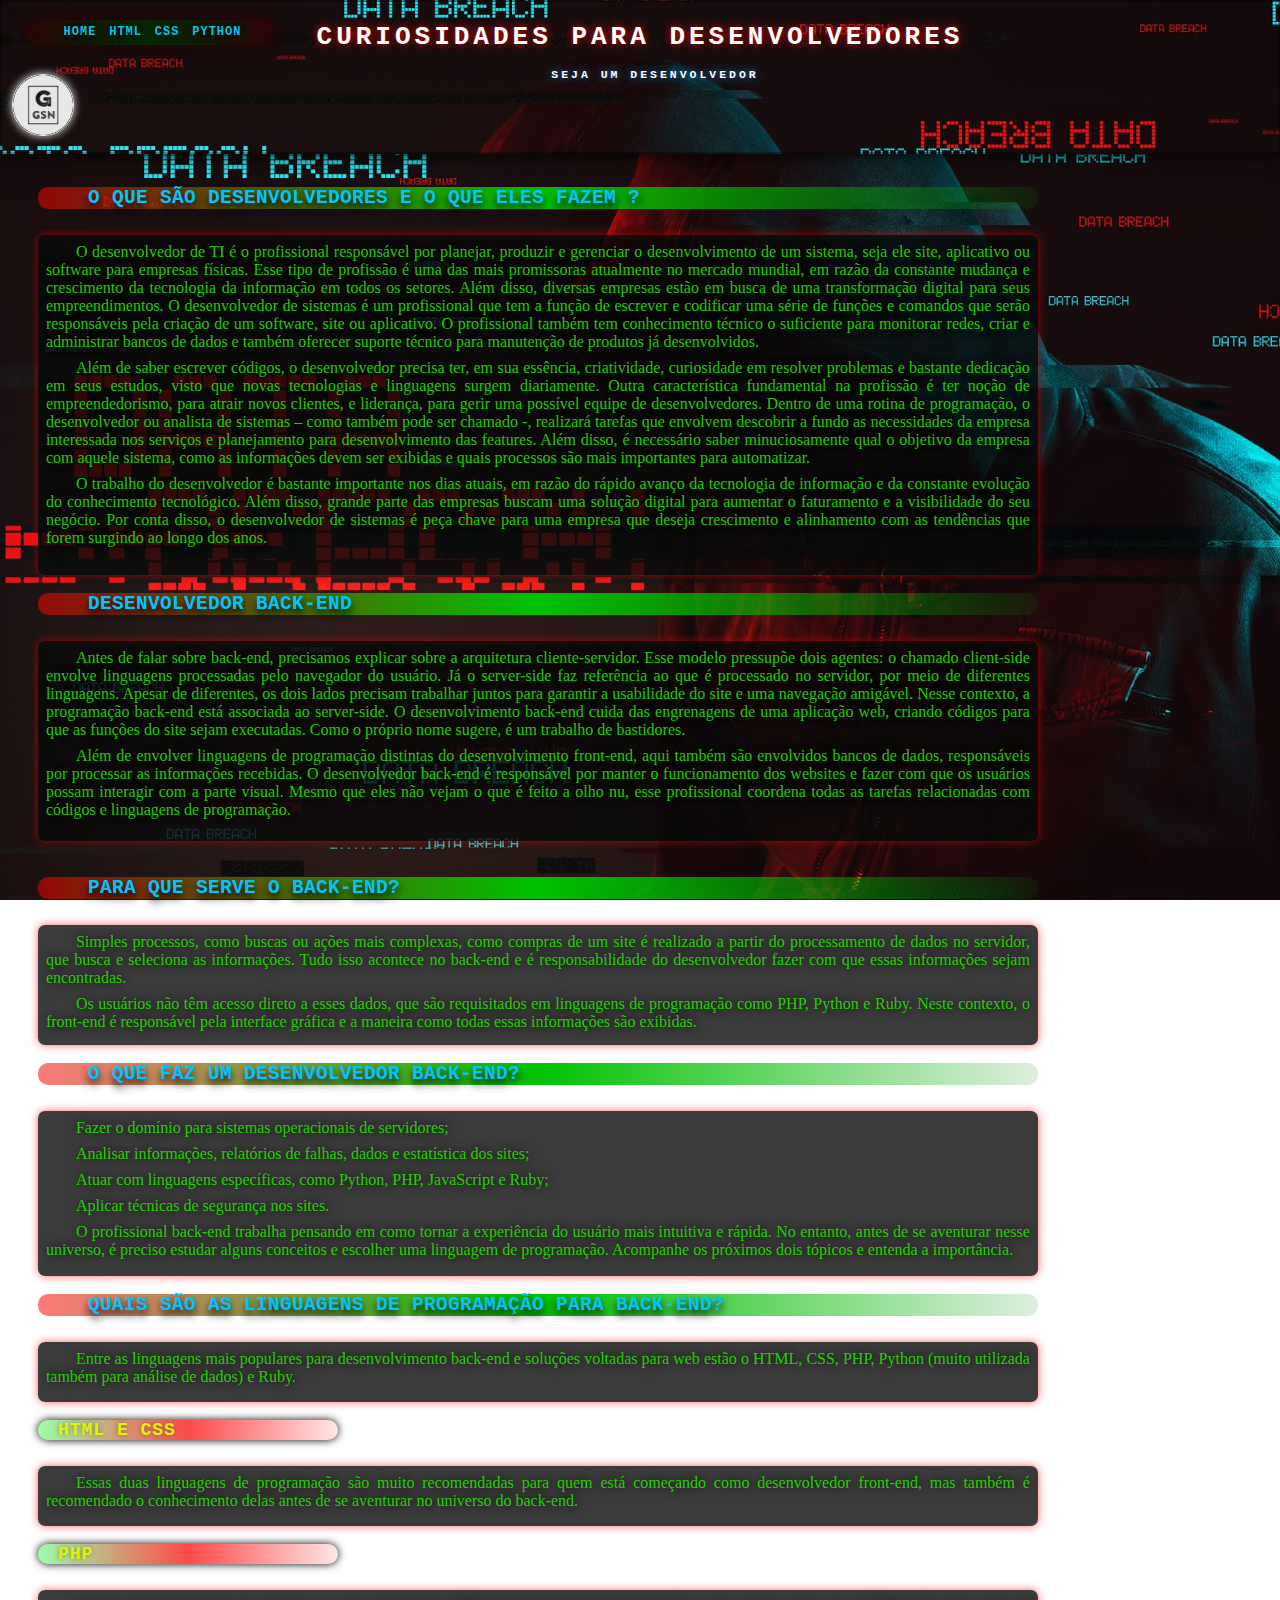
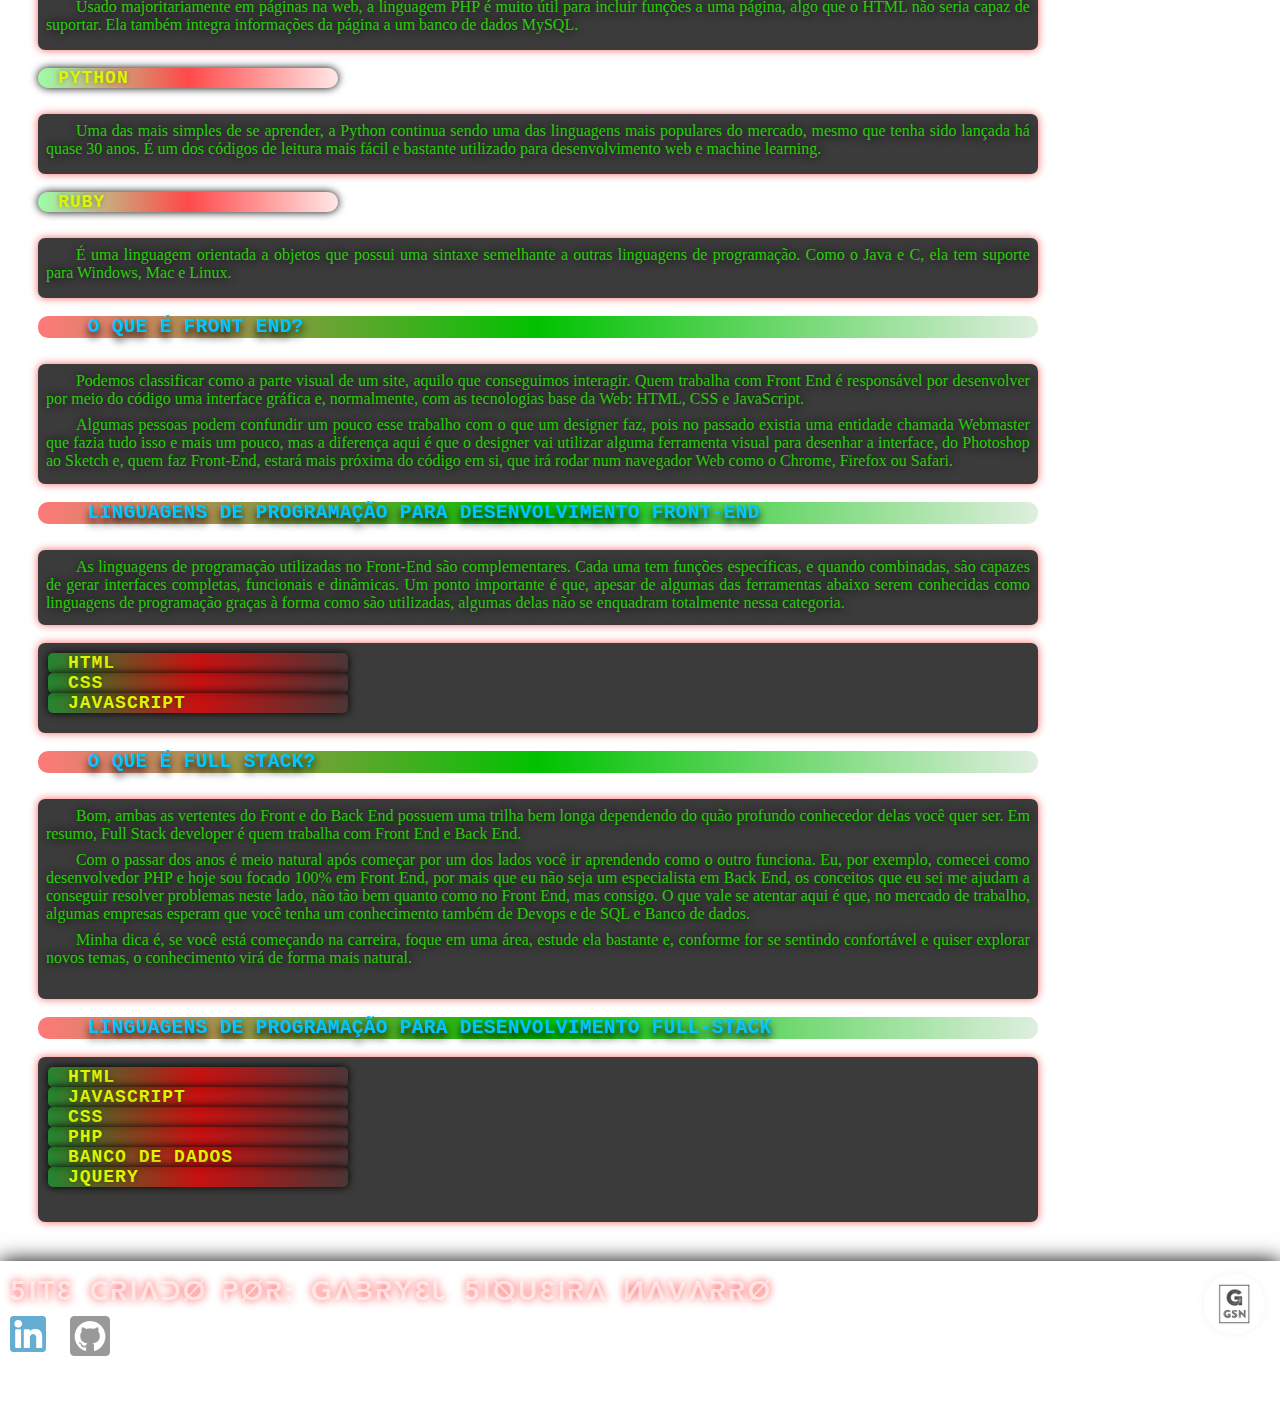
<file: index.html>
<!DOCTYPE html>
<html lang="pt-br">
<head>
    <meta charset="UTF-8">
    <meta http-equiv="X-UA-Compatible" content="IE=edge">
    <meta name="viewport" content="width=device-width, initial-scale=1.0">
    <title>Desenvolvedores - Curiosidades</title>
    <link rel="stylesheet" href="style.css">
    <link rel="shortcut icon" href="img/faviconp.png" type="image/x-icon">
</head>
<body>
    <header>
        
        
        <h1>CURIOSIDADES PARA DESENVOLVEDORES</h1>
        <br>
        <p>Seja um Desenvolvedor</p>
        <img src="img/faviconb.png" alt="" class="logo">
        <br>
       
        
    </header>
    <nav>
        <p><a href="index.html" class="home">Home</a>
            <a href="html.html" class="html">HTML</a>
            <a href="css.html" class="css">CSS</a>
            <a href="python.html" class="python">Python</a>
            
        </p>

    </nav>
    <main>
        <article>
            <h2>O que são desenvolvedores e o que eles fazem ?</h2>
            <br>
            <div class="texto_a">
                <p>
                    O desenvolvedor de TI é o profissional responsável por planejar, produzir e gerenciar o desenvolvimento de um sistema, seja ele site, aplicativo ou software para empresas físicas. Esse tipo de profissão é uma das mais promissoras atualmente no mercado mundial, em razão da constante mudança e crescimento da tecnologia da informação em todos os setores. Além disso, diversas empresas estão em busca de uma transformação digital para seus empreendimentos.
                    O desenvolvedor de sistemas é um profissional que tem a função de escrever e codificar uma série de funções e comandos que serão responsáveis pela criação de um software, site ou aplicativo. O profissional também tem conhecimento técnico o suficiente para monitorar redes, criar e administrar bancos de dados e também oferecer suporte técnico para manutenção de produtos já desenvolvidos.
                </p>
                    <p>
                        Além de saber escrever códigos, o desenvolvedor precisa ter, em sua essência, criatividade, curiosidade em resolver problemas e bastante dedicação em seus estudos, visto que novas tecnologias e linguagens surgem diariamente. Outra característica fundamental na profissão é ter noção de empreendedorismo, para atrair novos clientes, e liderança, para gerir uma possível equipe de desenvolvedores.
                        Dentro de uma rotina de programação, o desenvolvedor ou analista de sistemas – como também pode ser chamado -, realizará tarefas que envolvem descobrir a fundo as necessidades da empresa interessada nos serviços e planejamento para desenvolvimento das features. Além disso, é necessário saber minuciosamente qual o objetivo da empresa com aquele sistema, como as informações devem ser exibidas e quais processos são mais importantes para automatizar.
                    </p>
                
                
                    <p>
                        O trabalho do desenvolvedor é bastante importante nos dias atuais, em razão do rápido avanço da tecnologia de informação e da constante evolução do conhecimento tecnológico. Além disso, grande parte das empresas buscam uma solução digital para aumentar o faturamento e a visibilidade do seu negócio.
                        
                        Por conta disso, o desenvolvedor de sistemas é peça chave para uma empresa que deseja crescimento e alinhamento com as tendências que forem surgindo ao longo dos anos.
                    </p>
            </div>
    <br>
    <h2>
        Desenvolvedor Back-end
    </h2>
    <br>
    

    
            <div class="texto_b">
                <p>
                    Antes de falar sobre back-end, precisamos explicar sobre a arquitetura cliente-servidor. Esse modelo pressupõe dois agentes: o chamado client-side envolve linguagens processadas pelo navegador do usuário. Já o server-side faz referência ao que é processado no servidor, por meio de diferentes linguagens.
                    Apesar de diferentes, os dois lados precisam trabalhar juntos para garantir a usabilidade do site e uma navegação amigável. Nesse contexto, a programação back-end está associada ao server-side.
                
                
                            O desenvolvimento back-end cuida das engrenagens de uma aplicação web, criando códigos para que as funções do site sejam executadas. Como o próprio nome sugere, é um trabalho de bastidores.
                </p>
                        
                        <p>
                Além de envolver linguagens de programação distintas do desenvolvimento front-end, aqui também são envolvidos bancos de dados, responsáveis por processar as informações recebidas.
                O desenvolvedor back-end é responsável por manter o funcionamento dos websites e fazer com que os usuários possam interagir com a parte visual. Mesmo que eles não vejam o que é feito a olho nu, esse profissional coordena todas as tarefas relacionadas com códigos e linguagens de programação.
                        </p>
            </div>
        <br>
        <br>
         <h2>Para que serve o back-end?</h2>
        <br>

        <div class="texto_c">
            <p>Simples processos, como buscas ou ações mais complexas, como compras de um site é realizado a partir do processamento de dados no servidor, que busca e seleciona as informações. Tudo isso acontece no back-end e é responsabilidade do desenvolvedor fazer com que essas informações sejam encontradas.</p>
                <p>Os usuários não têm acesso direto a esses dados, que são requisitados em linguagens de programação como PHP, Python e Ruby. Neste contexto, o front-end é responsável pela interface gráfica e a maneira como todas essas informações são exibidas.</p>
        </div>
            <br>

            <h2>O que faz um desenvolvedor back-end?</h2>
            <br>

            
                <div class="texto_d">
                    <p>Fazer o domínio para sistemas operacionais de servidores;</p>
                     <p>Analisar informações, relatórios de falhas, dados e estatística dos sites;</p>
                    <p>
                        Atuar com linguagens específicas, como Python, PHP, JavaScript e Ruby;
                    </p>
                    <p>Aplicar técnicas de segurança nos sites.</p>
                    
                
            
            

            <p>O profissional back-end trabalha pensando em como tornar a experiência do usuário mais intuitiva e rápida. No entanto, antes de se aventurar nesse universo, é preciso estudar alguns conceitos e escolher uma linguagem de programação. Acompanhe os próximos dois tópicos e entenda a importância.</p></div>
            <br>

            <h2>Quais são as linguagens de programação para back-end?</h2>
            <br>

            <div class="texto_e">
                <p>Entre as linguagens mais populares para desenvolvimento back-end e soluções voltadas para web estão o HTML, CSS, PHP, Python (muito utilizada também para análise de dados) e Ruby.</p>
            </div>
            <br>
            

            <h3>HTML e CSS</h3>
            <br>
            
            <div class="texto_e">
                <p>Essas duas linguagens de programação são muito recomendadas para quem está começando como desenvolvedor front-end, mas também é recomendado o conhecimento delas antes de se aventurar no universo do back-end.</p>
            </div>
            <br>

            <h3>PHP</h3>
            <br>

            <div class="texto_e">
                <p>Usado majoritariamente em páginas na web, a linguagem PHP é muito útil para incluir funções a uma página, algo que o HTML não seria capaz de suportar. Ela também integra informações da página a um banco de dados MySQL.</p>
            </div>
            <br>

            <h3>Python</h3>
            <br>
            
            <div class="texto_e">
                <p>Uma das mais simples de se aprender, a Python continua sendo uma das linguagens mais populares do mercado, mesmo que tenha sido lançada há quase 30 anos. É um dos códigos de leitura mais fácil e bastante utilizado para desenvolvimento web e machine learning.</p>
            </div>
            <br>

            <h3>Ruby</h3>
            <br>

            <div class="texto_e">
                <p>É uma linguagem orientada a objetos que possui uma sintaxe semelhante a outras linguagens de programação. Como o Java e C, ela tem suporte para Windows, Mac e Linux.</p>
            </div>
            <br>

            <div>
                <h2>O que é Front End?</h2>
                <br>

                <div class="texto_c">
                    <p>Podemos classificar como a parte visual de um site, aquilo que conseguimos interagir. Quem trabalha com Front End é responsável por desenvolver por meio do código uma interface gráfica e, normalmente, com as tecnologias base da Web: HTML, CSS e JavaScript.</p>
                        <p>Algumas pessoas podem confundir um pouco esse trabalho com o que um designer faz, pois no passado existia uma entidade chamada Webmaster que fazia tudo isso e mais um pouco, mas a diferença aqui é que o designer vai utilizar alguma ferramenta visual para desenhar a interface, do Photoshop ao Sketch e, quem faz Front-End, estará mais próxima do código em si, que irá rodar num navegador Web como o Chrome, Firefox ou Safari.</p>
                </div>
                    <br>

                    <h2>Linguagens de programação para desenvolvimento Front-End</h2>
                    <br>

                    <div class="texto_g">
                        <p>As linguagens de programação utilizadas no Front-End são complementares. Cada uma tem funções específicas, e quando combinadas, são capazes de gerar interfaces completas, funcionais e dinâmicas.
                            Um ponto importante é que, apesar de algumas das ferramentas abaixo serem conhecidas como linguagens de programação graças à forma como são utilizadas, algumas delas não se enquadram totalmente nessa categoria. </p>
                    </div>
                        <br>

                        
                            <div class="texto_h">
                                <h3>HTML</h3>
                                <h3>CSS</h3>
                                <h3>JavaScript</h3>
                            </div>
                        
                    
                    <br>

                    <div>
                        <h2>O que é Full Stack?</h2>
                        <br>
                        <div class="texto_b">
                            <p>
                                Bom, ambas as vertentes do Front e do Back End possuem uma trilha bem longa dependendo do quão profundo conhecedor delas você quer ser.
                                    Em resumo, Full Stack developer é quem trabalha com Front End e Back End.
                            </p>
                            
                                <p>
                                    Com o passar dos anos é meio natural após começar por um dos lados você ir aprendendo como o outro funciona. Eu, por exemplo, comecei como desenvolvedor PHP e hoje sou focado 100% em Front End, por mais que eu não seja um especialista em Back End, os conceitos que eu sei me ajudam a conseguir resolver problemas neste lado, não tão bem quanto como no Front End, mas consigo.
                            
                                    O que vale se atentar aqui é que, no mercado de trabalho, algumas empresas esperam que você tenha um conhecimento também de Devops e de SQL e Banco de dados.
                                </p> 
                               <p>
                            
                                   Minha dica é, se você está começando na carreira, foque em uma área, estude ela bastante e, conforme for se sentindo confortável e quiser explorar novos temas, o conhecimento virá de forma mais natural.
                               </p>
                        </div>
                           <br>
                           <h2>Linguagens de programação para desenvolvimento Full-stack</h2>
                           <br>

                           <div class="texto_i">
                               
                                <h3>HTML</h3>
                                <h3>JavaScript</h3>
                                <h3>CSS</h3>
                                <h3>PHP</h3>
                                <h3>Banco de Dados</h3>
                                <h3>jQuery</h3>
                           </div>
                           
                    
                    <br>
                    


    

            
        </article>
    </main>
    <footer>
        <div class="fim">
            <p>Site Criado por: Gabryel Siqueira Navarro</p>
            <a class="link" href="https://www.linkedin.com/in/gabryel-siqueira-383757230/" target="_blank" ><img src="img/in.png" alt="" class="in"></a>
            <a class="link" href="https://github.com/GabryelNavarro" target="_blank" ><img src="img/GitHub-logo.png" alt="" class="git"></a>

            <img src="img/faviconb.png" alt=""  class="b">
            
        </div>
        
    </footer>
</body>
</html>
</file>
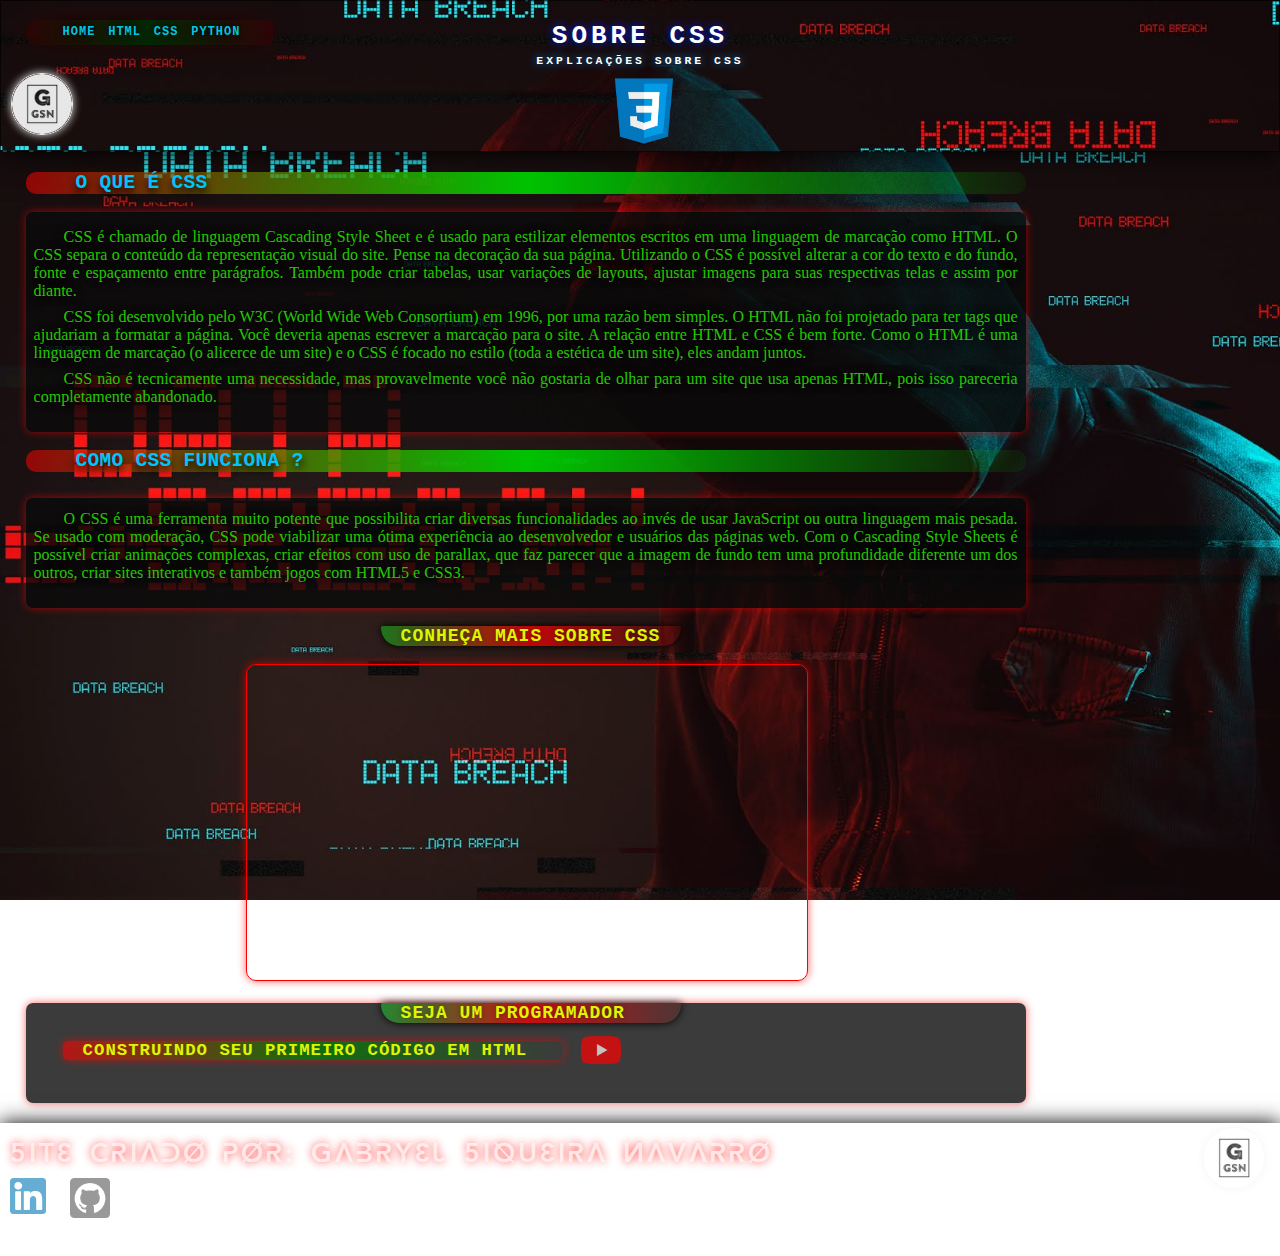
<file: css.html>
<!DOCTYPE html>
<html lang="pt-br">
<head>
    <meta charset="UTF-8">
    <meta http-equiv="X-UA-Compatible" content="IE=edge">
    <meta name="viewport" content="width=device-width, initial-scale=1.0">
    <title>Sobre CSS</title>
    <link rel="stylesheet" href="style_css.css">
    <link rel="shortcut icon" href="img/logo_css.png" type="image/x-icon">
</head>
<body>
    <header>
    <h1> Sobre CSS</h1>
    <p>Explicações sobre CSS</p>
    <img src="img/faviconb.png" alt="" class="img_icone">
    <br>
    <img src="img/logo_css.png" alt="" class="img_css">
    </header>
    <nav>
        <p><a href="index.html" class="home">Home</a>
            <a href="html.html" class="html">HTML</a>
            <a href="css.html" class="css">CSS</a>
            <a href="python.html" class="python">Python</a>
           
        </p>
    </nav>
    <article>
        <h2> O que é CSS </h2>
        <br>
        
        <div class="texto_a">
            <br>
            <p>
                CSS é chamado de linguagem Cascading Style Sheet e é usado para estilizar elementos escritos em uma linguagem de marcação como HTML. O CSS separa o conteúdo da representação visual do site. Pense  na decoração da sua página. Utilizando o CSS é possível alterar a cor do texto e do fundo, fonte e espaçamento entre parágrafos. Também pode criar tabelas, usar variações de layouts, ajustar imagens para suas respectivas telas e assim por diante.
                
            </p>
            <p>
                CSS foi desenvolvido pelo W3C (World Wide Web Consortium) em 1996, por uma razão bem simples. O HTML não foi projetado para ter tags que ajudariam a formatar a página. Você deveria apenas escrever a marcação para o site. A relação entre HTML e CSS é bem forte. Como o HTML é uma linguagem de marcação (o alicerce de um site) e o CSS é focado no estilo (toda a estética de um site), eles andam juntos.
                
            </p>
            <p>
                CSS não é tecnicamente uma necessidade, mas provavelmente você não gostaria de olhar para um site que usa apenas HTML, pois isso pareceria completamente abandonado.
            </p>
            <br>
        </div>
        <br>
                <h2>Como CSS Funciona ?</h2>
                <br>
                <div class="texto_b">
                    <p>
                        O CSS é uma ferramenta muito potente que possibilita criar diversas funcionalidades ao invés de usar JavaScript ou outra linguagem mais pesada. Se usado com moderação, CSS pode viabilizar uma ótima experiência ao desenvolvedor e usuários das páginas web. Com o Cascading Style Sheets é possível criar animações complexas, criar efeitos com uso de parallax, que faz parecer que a imagem de fundo tem uma profundidade diferente um dos outros, criar sites interativos e também jogos com HTML5 e CSS3.
                    </p>
                </div>
                <br>
                
                    <h3>Conheça mais sobre CSS</h3>
                    <br>
                    <p>
                        <iframe width="560" height="315" src="https://www.youtube.com/embed/CTjUpZqTJDg" title="YouTube video player" frameborder="0" class="mey" allow="accelerometer; autoplay; clipboard-write; encrypted-media; gyroscope; picture-in-picture" allowfullscreen></iframe>
                    </p>
            
               
            
        
        <br>
            
                <div class="texto_c">
                    <h3> Seja um Programador</h3>
                    <br>
                    <a target="_blank" href="https://www.youtube.com/watch?v=E6CdIawPTh0"><h4>Construindo seu primeiro código em html </h4><img src="img/youtube_img.png" alt="" class="youtube"></a>
                </div>
                
                
        </div>

    </article>
    <footer>
        <div class="fim">
            <p>Site Criado por: Gabryel Siqueira Navarro</p>
            <a href="https://www.linkedin.com/in/gabryel-siqueira-383757230/" target="_blank" ><img src="img/in.png" alt="" class="in"></a>
            <a href="https://github.com/GabryelNavarro" target="_blank" ><img src="img/GitHub-logo.png" alt="" class="git"></a>

            <img src="img/faviconb.png" alt=""  class="b">
            
        </div>
    </footer>
</body>
</html>
</file>
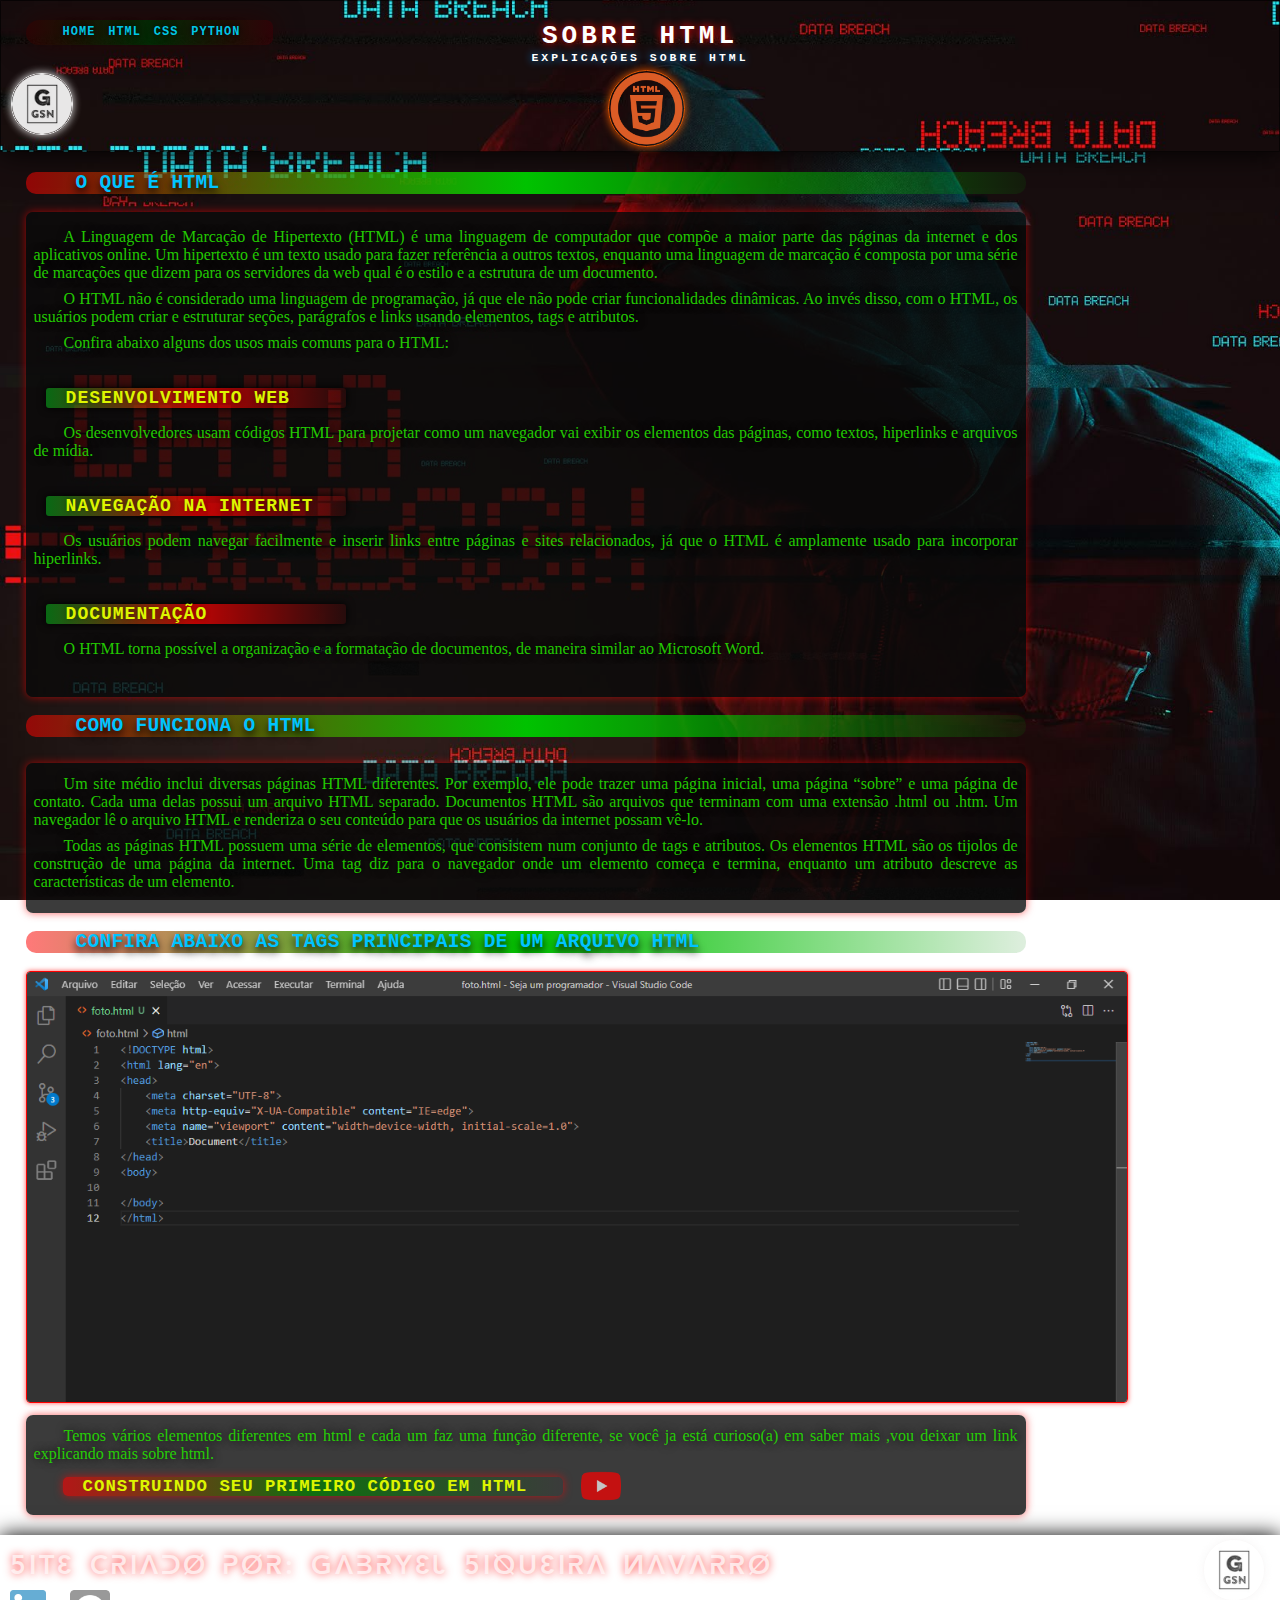
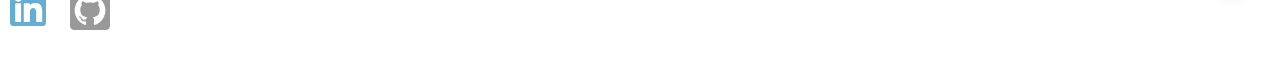
<file: html.html>
<!DOCTYPE html>
<html lang="pt-br">
<head>
    <meta charset="UTF-8">
    <meta http-equiv="X-UA-Compatible" content="IE=edge">
    <meta name="viewport" content="width=device-width, initial-scale=1.0">
    <title>Sobre HTML</title>
    <link rel="stylesheet" href="style_hml.css">
    <link rel="shortcut icon" href="img/html_iconef.png" type="image/x-icon">
</head>
<body>
    <header>
    <h1> Sobre HTML</h1>
    <p>Explicações sobre HTML</p>
    <img src="img/faviconb.png" alt="" class="img_icone">
    <br>
    <img src="img/html_icone.png" alt="" class="img_html">
    </header>
    <nav>
        <p><a href="index.html" class="home">Home</a>
            <a href="html.html" class="html">HTML</a>
            <a href="css.html" class="css">CSS</a>
            <a href="python.html" class="python">Python</a>
           
        </p>
    </nav>
    <article>
        <h2> O Que é HTML</h2>
        <br>
        
        <div class="texto_a">
            <br>
            <p>
                A Linguagem de Marcação de Hipertexto (HTML) é uma linguagem de computador que compõe a maior parte das páginas da internet e dos aplicativos online. Um hipertexto é um texto usado para fazer referência a outros textos, enquanto uma linguagem de marcação é composta por uma série de marcações que dizem para os servidores da web qual é o estilo e a estrutura de um documento.
            </p>
            <p>
                O HTML não é considerado uma linguagem de programação, já que ele não pode criar funcionalidades dinâmicas. Ao invés disso, com o HTML, os usuários podem criar e estruturar seções, parágrafos e links usando elementos, tags e atributos.
            </p>
            <p>
                Confira abaixo alguns dos usos mais comuns para o HTML:
            </p>
            <br>
                <h3>Desenvolvimento web</h3>
                <br>
                <p>Os desenvolvedores usam códigos HTML para projetar como um navegador vai exibir os elementos das páginas, como textos, hiperlinks e arquivos de mídia.</p>
                <br>
                <h3>Navegação na internet</h3>
                <br>
                <p>Os usuários podem navegar facilmente e inserir links entre páginas e sites relacionados, já que o HTML é amplamente usado para incorporar hiperlinks.</p>
                <br>
                <h3>Documentação</h3>
                <br>
                <p>O HTML torna possível a organização e a formatação de documentos, de maneira similar ao Microsoft Word.</p>
            
        </div>
        <br>
            <h2>Como Funciona o HTML</h2>
            <br>
            <div class="texto_b">
                <p>Um site médio inclui diversas páginas HTML diferentes. Por exemplo, ele pode trazer uma página inicial, uma página “sobre” e uma página de contato. Cada uma delas possui um arquivo HTML separado.
                    Documentos HTML são arquivos que terminam com uma extensão .html ou .htm. Um navegador lê o arquivo HTML e renderiza o seu conteúdo para que os usuários da internet possam vê-lo.</p>
                    <p>Todas as páginas HTML possuem uma série de elementos, que consistem num conjunto de tags e atributos. Os elementos HTML são os tijolos de construção de uma página da internet. Uma tag diz para o navegador onde um elemento começa e termina, enquanto um atributo descreve as características de um elemento.</p>
            </div>
            <br>
                <h2> Confira abaixo as tags principais de um arquivo HTML</h2>
                <br>
                <img src="img/exemplo_html.png" alt="" class="exemplo_html">
                <br>
                <div class="texto_c">
                    <p> Temos vários elementos diferentes em html e cada um faz uma função diferente, se você ja está curioso(a) em saber mais ,vou deixar um link explicando mais sobre html.</p>
                    <br>
                    <a target="_blank" href="https://www.youtube.com/watch?v=E6CdIawPTh0"><h4>Construindo seu primeiro código em html </h4><img src="img/youtube_img.png" alt="" class="youtube"></a>
                </div>
                
                
        </div>

    </article>
    <footer>
        <div class="fim">
            <p>Site Criado por: Gabryel Siqueira Navarro</p>
            <a href="https://www.linkedin.com/in/gabryel-siqueira-383757230/" target="_blank" ><img src="img/in.png" alt="" class="in"></a>
            <a href="https://github.com/GabryelNavarro" target="_blank" ><img src="img/GitHub-logo.png" alt="" class="git"></a>

            <img src="img/faviconb.png" alt=""  class="b">
            
        </div>
    </footer>
</body>
</html>
</file>
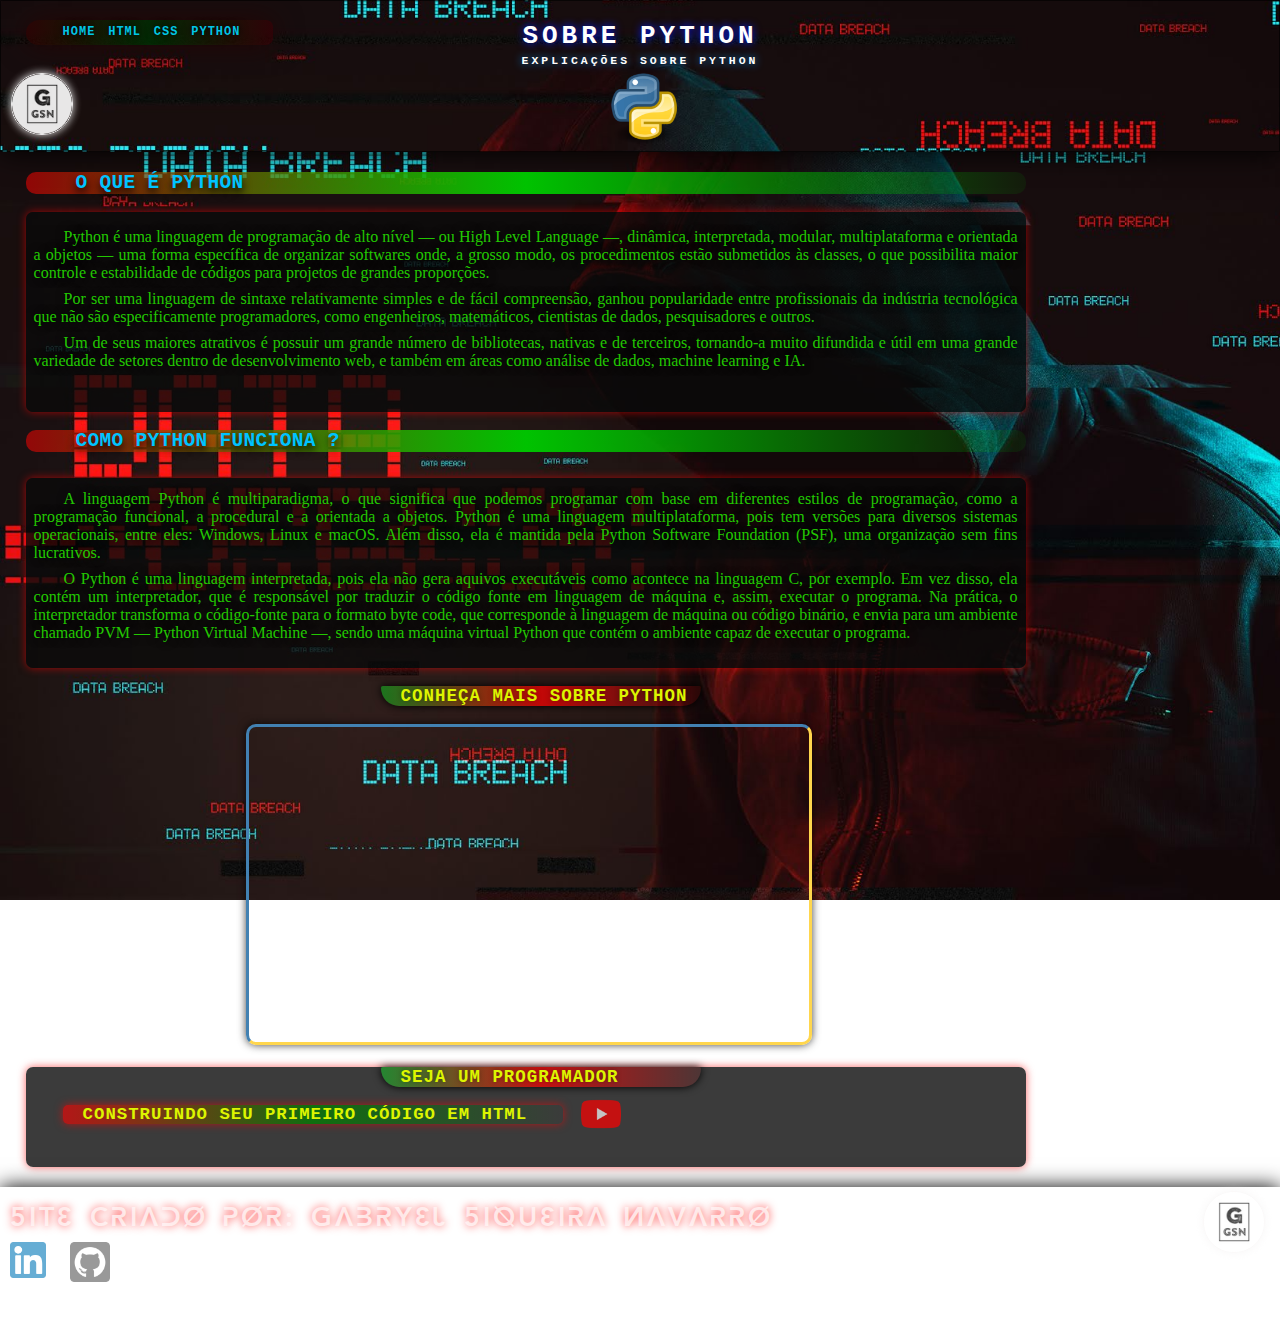
<file: python.html>
<!DOCTYPE html>
<html lang="pt-br">
<head>
    <meta charset="UTF-8">
    <meta http-equiv="X-UA-Compatible" content="IE=edge">
    <meta name="viewport" content="width=device-width, initial-scale=1.0">
    <title>Sobre Python</title>
    <link rel="shortcut icon" href="img/cropped-favicon-python.png" type="image/x-icon">
    <link rel="stylesheet" href="python.css">
</head>
<body>
    <header>
    <h1> Sobre Python</h1>
    <p>Explicações sobre Python</p>
    <img src="img/faviconb.png" alt="" class="img_icone">
    <br>
    <img src="img/cropped-favicon-python.png" alt="" class="img_css">
    </header>
    <nav>
        <p><a href="index.html" class="home">Home</a>
            <a href="html.html" class="html">HTML</a>
            <a href="css.html" class="css">CSS</a>
            <a href="python.html" class="python">Python</a>
            
        </p>
    </nav>
    <article>
        <h2> O que é Python </h2>
        <br>
        
        <div class="texto_a">
            <br>
            <p>
                Python é uma linguagem de programação de alto nível — ou High Level Language —, dinâmica, interpretada, modular, multiplataforma e orientada a objetos — uma forma específica de organizar softwares onde, a grosso modo, os procedimentos estão submetidos às classes, o que possibilita maior controle e estabilidade de códigos para projetos de grandes proporções.                
            </p>
            <p>
                Por ser uma linguagem de sintaxe relativamente simples e de fácil compreensão, ganhou popularidade entre profissionais da indústria tecnológica que não são especificamente programadores, como engenheiros, matemáticos, cientistas de dados, pesquisadores e outros.                
            </p>
            <p>
                Um de seus maiores atrativos é possuir um grande número de bibliotecas, nativas e de terceiros, tornando-a muito difundida e útil em uma grande variedade de setores dentro de desenvolvimento web, e também em áreas como análise de dados, machine learning e IA. </p>
            <br>
        </div>
        <br>
                <h2>Como Python Funciona ?</h2>
                <br>
                <div class="texto_b">
                    
                        <p>
                            A linguagem Python é multiparadigma, o que significa que podemos programar com base em diferentes estilos de programação, como a programação funcional, a procedural e a orientada a objetos.
                            Python é uma linguagem multiplataforma, pois tem versões para diversos sistemas operacionais, entre eles: Windows, Linux e macOS. Além disso, ela é mantida pela Python Software Foundation (PSF), uma organização sem fins lucrativos.
                        </p>
                        <p>
                            O Python é uma linguagem interpretada, pois ela não gera aquivos executáveis como acontece na linguagem C, por exemplo. Em vez disso, ela contém um interpretador, que é responsável por traduzir o código fonte em linguagem de máquina e, assim, executar o programa.
                            Na prática, o interpretador transforma o código-fonte para o formato byte code, que corresponde à linguagem de máquina ou código binário, e envia para um ambiente chamado PVM — Python Virtual Machine —, sendo uma máquina virtual Python que contém o ambiente capaz de executar o programa.
                        </p>
                    
                </div>
                <br>
                
                    <h3>Conheça mais sobre Python</h3>
                    <br>
                    <p>
                        <iframe  class="mey" width="560" height="315" src="https://www.youtube.com/embed/S9uPNppGsGo" title="YouTube video player" frameborder="0" allow="accelerometer; autoplay; clipboard-write; encrypted-media; gyroscope; picture-in-picture" allowfullscreen></iframe>
                    </p>
            
               
            
        
        <br>
            
                <div class="texto_c">
                    <h3> Seja um Programador</h3>
                    <br>
                    <a target="_blank" href="https://www.youtube.com/watch?v=E6CdIawPTh0"><h4>Construindo seu primeiro código em html </h4><img src="img/youtube_img.png" alt="" class="youtube"></a>
                </div>
                
                
        </div>

    </article>
    <footer>
        <div class="fim">
            <p>Site Criado por: Gabryel Siqueira Navarro</p>
            <a href="https://www.linkedin.com/in/gabryel-siqueira-383757230/"  target="_blank"><img src="img/in.png" alt="" class="in"></a>
            <a href="https://github.com/GabryelNavarro" target="_blank" ><img src="img/GitHub-logo.png" alt="" class="git"></a>

            <img src="img/faviconb.png" alt=""  class="b">
            
        </div>
    </footer>
</body>
</html>
</file>
<file: style.css>
@font-face {
    font-family: segundaria;
    src: url("font/Raleway-Italic-VariableFont_wght.ttf");
}
@font-face {
    font-family: footer;
    src: url("font/hacka___.ttf");
}
*{
    padding: 0%;
    margin: 0%;

}

body{background-image: url("img/planodefundo.jpg");
    background-repeat: no-repeat;
    background-size:cover;
    background-attachment: fixed;

}

header{
    background-image: url("img/planodefundo.jpg");
    height: 150px;
    border: 2px solid rgba(0, 0, 0, 0.308);
    border-radius: 1PX;
    box-shadow: 0px 0px 20px black;
    background-repeat: no-repeat;
    background-position: center  ;
    background-size:cover;
    background-attachment:fixed ;
    
   
    
}


header > h1{
    text-align: center;
    color: white;
    top: 15px;
    font-family:monospace;
    font-weight: bolder;
    text-shadow: 0px 0px 8px rgb(255, 6, 6);
    top: 20px;
    position: relative;
    letter-spacing: 4px;
    text-transform:uppercase ;
}




header > p{
    text-align: center;
    color: white;
    top: 1px;
    position: relative;
    font-size: 8.6pt;
    font-weight: bolder;
    top: 10px;
    font-family: monospace;
    text-shadow: 0px 0px 3px white;
    letter-spacing: 3px;
    text-transform: uppercase;
    text-shadow: 0px 0px 8px rgb(0, 137, 228);
}


.logo{
    width:60px;
    left: 10px;
    bottom: 5px;
    position: relative;
    opacity: 90%;
    border: 1px solid white;
    border-radius: 30px;
    box-shadow: 0px 0px 8px white;
}

nav{
    
    word-spacing: 5px;
    border-radius: 50px 25px 25px 45px ;
    top: 20px;
    position: absolute;
    
    box-shadow: 0px 0px 29px rgba(41, 2, 2, 0.733);
    
    left: 2%;
    background-image: linear-gradient( to right,rgba(53, 0, 0, 0.644), rgba(0, 46, 2, 0.822), rgba(54, 0, 5, 0.733));
    font-family: monospace;
    height: 25px;
    width: 247px;
     
}
a{
    bottom: 12px;
    text-decoration: none;
    color: rgba(0, 217, 255, 0.904);
    font-size: 12px;
    font-family: monospace;font-weight: bolder;
    position: relative;
    text-transform: uppercase;
    letter-spacing: 1px;
    text-shadow: 0px 0px 8px rgb(0, 0, 0);

}


.home:hover{
  

    font-weight: bolder;
    text-shadow: 0px 0px 8px rgba(0, 0, 0, 0.884);
    transition: 0.3s;
    background-image: linear-gradient( to right, red,rgba(0, 0, 0, 0));   
     color: rgb(255, 255, 255);
    border-radius: 5px;
    box-shadow: 0px 0px 10px rgba(255, 0, 0, 0.486);
    
    border: 1px solid rgba(255, 0, 0, 0.514);
    position: relative;
    padding: 5.6px;
    margin: -5.5px;
    
    text-align: start;



}



.html:hover{
    font-weight: bolder;
    text-shadow: 0px 0px 8px rgba(0, 0, 0, 0.884);
    transition: 0.3s;
    background-image: linear-gradient( to right, red,rgba(0, 0, 0, 0));   
     color: rgb(255, 255, 255);
    border-radius: 5px;
    box-shadow: 0px 0px 10px rgba(255, 0, 0, 0.486);
    
    border: 1px solid rgba(255, 0, 0, 0.514);
    position: relative;
    padding: 5.6px;
    margin: -5.5px;
    
    text-align: start;

}
.css:hover{
    font-weight: bolder;
    text-shadow: 0px 0px 8px rgba(0, 0, 0, 0.884);
    transition: 0.3s;
    background-image: linear-gradient( to right, red,rgba(0, 0, 0, 0));   
     color: rgb(255, 255, 255);
    border-radius: 5px;
    box-shadow: 0px 0px 10px rgba(255, 0, 0, 0.486);
    
    border: 1px solid rgba(255, 0, 0, 0.514);
    position: relative;
    padding: 5.6px;
    margin: -5.5px;
    
    text-align: start;

}
.python:hover{
    font-weight: bolder;
    text-shadow: 0px 0px 8px rgba(0, 0, 0, 0.884);
    transition: 0.3s;
    background-image: linear-gradient( to right, red,rgba(0, 0, 0, 0));   
     color: rgb(255, 255, 255);
    border-radius: 5px;
    box-shadow: 0px 0px 10px rgba(255, 0, 0, 0.486);
    
    border: 1px solid rgba(255, 0, 0, 0.514);
    
    padding: 5.6px;
    margin: -5.5px;
    
    text-align: start;

    
}

.sobre:hover{
    font-weight: bolder;
    text-shadow: 0px 0px 8px rgba(0, 0, 0, 0.884);
    transition: 0.3s;
    background-image: linear-gradient( to right, red,rgba(0, 0, 0, 0));   
     color: rgb(255, 255, 255);
    border-radius: 5px;
    box-shadow: 0px 0px 10px rgba(255, 0, 0, 0.486);
    
    border: 1px solid rgba(255, 0, 0, 0.514);
    position: relative;
    padding: 5.6px;
    margin: -5.5px;
    
    text-align: start;


}

main{ padding: 1%;
    
    
    
}
    article{
        
        top: 20px;
        position: relative;
        padding: 0%;
        left: 2%;
       width: 1000px;
        
    }
p{text-align: justify;
text-indent: 30px;
color: rgba(38, 226, 0, 0.897);
text-shadow: 1px 0px 10px rgb(0, 0, 0);
text-transform: none;
margin: 8px;
position: relative;
top: 8px;

}


.texto_a{
    background-color: rgba(10, 10, 10, 0.801);
    border-radius: 7px;
    box-shadow: 0px 0px 8px rgba(247, 0, 0, 0.61);
    height: 340px;
  
    
}
.texto_b{
    background-color: rgba(10, 10, 10, 0.801);
    border-radius: 7px;
    box-shadow: 0px 0px 8px rgba(247, 0, 0, 0.61);
    height: 200px;

}
.texto_c{
    background-color: rgba(10, 10, 10, 0.801);
    border-radius: 7px;
    box-shadow: 0px 0px 8px rgba(247, 0, 0, 0.61);
    height: 120px;


}
.texto_d{
    background-color: rgba(10, 10, 10, 0.801);
    border-radius: 7px;
    box-shadow: 0px 0px 8px rgba(247, 0, 0, 0.61);
    height: 165px;

}
.texto_e{
    background-color: rgba(10, 10, 10, 0.801);
    border-radius: 7px;
    box-shadow: 0px 0px 8px rgba(247, 0, 0, 0.61);
    height: 60px;

}

.texto_f{ background-color: rgba(10, 10, 10, 0.801);
    border-radius: 7px;
    box-shadow: 0px 0px 8px rgba(247, 0, 0, 0.61);
    height: 60px;}

.texto_g{
    background-color: rgba(10, 10, 10, 0.801);
    border-radius: 7px;
    box-shadow: 0px 0px 8px rgba(247, 0, 0, 0.61);
    height: 75px;

}
.texto_h{
    background-color: rgba(10, 10, 10, 0.801);
    border-radius: 7px;
    box-shadow: 0px 0px 8px rgba(247, 0, 0, 0.61);
    height: 90px;
}
.texto_h > h3{
    background: linear-gradient( to right, rgba(1, 252, 34, 0.39),rgba(255, 0, 0, 0.712),rgba(255, 0, 0, 0.096));
text-align: justify;
text-indent: 20px;
border-radius: 5px;
width: 300px;
box-shadow: 0px 0px 8px black;
color: rgb(221, 245, 0);
text-shadow: 0px 0px 5px rgba(0, 0, 0, 0.342);
text-transform: uppercase;
font-family: monospace;
font-size: 13.5pt;
letter-spacing: 1px;
position: relative;
left: 10px;
top: 10px;
}

.texto_i > h3{
    background: linear-gradient( to right, rgba(1, 252, 34, 0.39),rgba(255, 0, 0, 0.712),rgba(255, 0, 0, 0.096));
    text-align: justify;
    text-indent: 20px;
    border-radius: 5px;
    width: 300px;
    box-shadow: 0px 0px 8px black;
    color: rgb(221, 245, 0);
    text-shadow: 0px 0px 5px rgba(0, 0, 0, 0.342);
    text-transform: uppercase;
    font-family: monospace;
    font-size: 13.5pt;
    letter-spacing: 1px;
    position: relative;
    left: 10px;
    top: 10px;
    

}
.texto_i{
    background-color: rgba(10, 10, 10, 0.801);
    border-radius: 7px;
    box-shadow: 0px 0px 8px rgba(247, 0, 0, 0.61);
    height: 165px;
}
h2{
    text-align: left;
    text-indent: 50px;
    background-image: linear-gradient(to right, rgba(255, 0, 0, 0.527), rgb(0, 194, 0),rgba(0, 128, 0, 0.13));
    border-radius: 10px;
    color: rgb(0, 195, 255);
    text-transform: uppercase;
    letter-spacing: 0.3px;
    font-family: monospace;
    text-shadow: 0px 5px 8px black;
}

h3{
background: linear-gradient( to right, rgba(1, 252, 34, 0.39),rgba(255, 0, 0, 0.712),rgba(255, 0, 0, 0.096));
text-align: justify;
text-indent: 20px;
border-radius: 20px;
width: 300px;
box-shadow: 0px 0px 8px black;
color: rgb(221, 245, 0);
text-shadow: 0px 0px 5px rgba(0, 0, 0, 0.342);
text-transform: uppercase;
font-family: monospace;
font-size: 13.5pt;
letter-spacing: 1px;
}

ul{
    list-style: none;
    
}

.fim{
    background-image: url("img/planodefundo.jpg");
    height: 130px;
    background-position:  left;
    background-size: cover;
    background-repeat: no-repeat;
    background-attachment: fixed ;
    box-shadow: 0px 0px 20px black;
    position: relative;
    top: 20px;
    
    
}
.fim > p{
    text-align: left;
    position: relative;
    top: 10px;
    text-transform: uppercase;
    letter-spacing: 3px;
    color: rgba(255, 247, 247, 0.712);
    font-family: footer;
    font-size: 20pt;
    text-shadow: 0px 0px 8px rgba(255, 0, 0, 0.753);
    margin-left: -20px

;
    
    
}
.in{
    width: 36px;
    opacity: 60%;
    position: absolute;
    top: 25px;
    margin-left: 10PX;
    transition: 0.5s;
    
    -webkit-transition: 0.5s;

}
.git{
    width: 40px;
    opacity: 40%;
    position: absolute;
    top:25px;
    margin-left: 70pX;
    transition: 0.5s;
   
    -webkit-transition: 0.5s;

    
}
.in:hover{
    background-color: white;
    border-radius: 4px;
    box-shadow: 8px 08px 0px rgba(0, 0, 0, 0.404);
    
    opacity: 100%;
      border: 1px solid rgb(255, 255, 255);
      border-radius: 10px;
      transform: scale(1.2);
      -webkit-transform: scale(1.2);
    

      
}

.git:hover{
    position: absolute;
   
    box-shadow: 8px 08px 0px rgba(0, 0, 0, 0.404);
    
    opacity: 100%;
    background-color: rgb(255, 255, 255);
    border-radius: 10px;
    transform: scale(1.2);
    -webkit-transform: scale(1.2);
   


}

.fim > a{
    
    display: block;
    
    
}

.b{
    width: 60px;
    position: relative;
    bottom:30px;
    border: 1px solid rgb(250, 248, 248);
    border-radius: 30px;
    box-shadow: 0px 0px 8px rgba(245, 243, 243, 0.705);
    opacity: 78%;
    margin-left: 94%;

}

/* --------------------------------------------------------------------------------------------------------------------- */

    /* RESPOSIVIDADE SITE */

    @media screen and (max-width: 1100px){
       
    header{   
        width: 99%;
    height: 116px;


    }
    header > h1{
        font-size: 7pt;
        top: 25px;
        
        
    }
    header > p{
        font-size: 4.8pt;
        top:6px;
    }
    nav{
        top: 95px;
        left: 0px;
        width:280px;
        height: 20px;
    }

    .logo{
        width: 30px;
        bottom: 10px;
    }

     a{
        font-size: 7pt;
        bottom: 14px;
    }

    
    h2{
    font-size: 7.5pt;
    text-indent: 5px;
    width:100%;
    color: rgb(0, 204, 255);
    
    }

    article{
        width: 95%;
    }

    p{
        font-size: 6.5pt;
       
    }

    h3{
        font-size: 8pt;
        
    }

   .texto_i{
    height: 115px;
   }
   
   
    .texto_i > h3{
    font-size: 8pt;
    width: 180px;

   }

   
   .texto_h{
    height: 75px;
   }
   
   .texto_h > h3{
    font-size: 8pt;
    width: 180px;


   }
    
   .fim{
        height: 70px;
        width: 100%;
    
        
    
   
    
} 
.fim > p{

font-size: 5.5pt;
bottom: 5px;
display: block;


}

body{
    background-image: url("img/planodefundo.jpg");
    background-size: cover;
    position: center;
    background-attachment: fixed;
    

   
    
}


.b{
    width: 25px;
    top: 8px;
    right:15px;
   }

    .in{
        width: 20px;
        bottom:18px;
        display: block;
       
    }  

    .git{
        width: 23px;
        bottom: 16px;
        left: -25px;
        display: block;
    }
}
</file>
<file: style_css.css>
@font-face {
    font-family: segundaria;
    src: url("font/Raleway-Italic-VariableFont_wght.ttf");
}
@font-face {
    font-family: footer;
    src: url("font/hacka___.ttf");
}
*{
    padding: 0%;
    margin: 0%;

}

body{background-image: url("img/planodefundo.jpg");
    background-repeat: no-repeat;
    background-position: left top;
    background-size:cover;
    background-attachment: fixed;

}

header{
    background-image: url("img/planodefundo.jpg");
    height: 150px;
    border: 1px solid rgba(0, 0, 0, 0.616);
    border-radius: 1PX;
    box-shadow: 0px 0px 30px rgb(0, 0, 0);
    background-repeat: no-repeat;
    background-position: center  ;
    background-size:cover;
    background-attachment:fixed ;
   
    
}

.img_css{
    width: 72px;
    left: 47.5%;
    position: relative;
    bottom: 35px;
}

.img_html{
    width: 75px;
    position: relative;
    left: 47.5%; 
    bottom: 40px;
    opacity: 90%;
    border: 1px solid rgb(255, 98, 0);
    border-radius: 90px;
    box-shadow: 0px 0px 8px rgb(255,98,0);
}
.img_icone{
    width:60px;
    left: 10px;
    top:29px;
    position: relative;
    opacity: 90%;
    border: 1px solid white;
    border-radius: 30px;
    box-shadow: 0px 0px 8px white;
}


header > h1{
    text-align: center;
    color: white;
    top: 15px;
    font-family:monospace;
    font-weight: bolder;
    text-shadow: 0px 0px 8px rgb(0, 26, 255);
    top: 20px;
    position: relative;
    letter-spacing: 4px;
    text-transform:uppercase ;
}




header > p{
    text-align: center;
    color: white;
    position: relative;
    font-size: 8.6pt;
    font-weight: bolder;
    top: 23px;
    font-family: monospace;
    text-shadow: 0px 0px 3px white;
    letter-spacing: 3px;
    text-transform: uppercase;
    text-shadow: 0px 0px 8px rgb(0, 137, 228);
}

.logo{
    width:60px;
    left: 10px;
    bottom: 5px;
    position: relative;
    opacity: 95%;
    border: 1px solid white;
    border-radius: 2px;
    box-shadow: 0px 0px 8px white;
}


nav{
    word-spacing: 5px;
    border-radius: 50px 25px 25px 45px ;
    top: 20px;
    position: absolute;
    
    box-shadow: 0px 0px 29px rgba(41, 2, 2, 0.733);
    
    left: 2%;
    background-image: linear-gradient( to right,rgba(53, 0, 0, 0.644), rgba(0, 46, 2, 0.822), rgba(54, 0, 5, 0.733));
    font-family: monospace;
    height: 25px;
    width: 247px;
}
nav > p > a{
    top:4px;
    text-decoration: none;
    color: rgba(0, 217, 255, 0.904);
    font-size: 12px;
    font-family: monospace;font-weight: bolder;
    position: relative;
    text-transform: uppercase;
    letter-spacing: 1px;
    text-shadow: 0px 0px 8px rgb(0, 0, 0);
    left: 37px;

}
 

.home:hover{
    font-weight: bolder;
    text-shadow: 0px 0px 8px rgba(0, 0, 0, 0.884);
    transition: 0.3s;
    background-image: linear-gradient( to right, red,rgba(0, 0, 0, 0));   
     color: rgb(255, 255, 255);
    border-radius: 5px;
    box-shadow: 0px 0px 10px rgba(255, 0, 0, 0.486);
    
    border: 1px solid rgba(255, 0, 0, 0.514);
    
    padding: 5.6px;
    margin: -5.5px;
    
    text-align: start;


}



.html:hover{
    font-weight: bolder;
    text-shadow: 0px 0px 8px rgba(0, 0, 0, 0.884);
    transition: 0.3s;
    background-image: linear-gradient( to right, red,rgba(0, 0, 0, 0));   
     color: rgb(255, 255, 255);
    border-radius: 5px;
    box-shadow: 0px 0px 10px rgba(255, 0, 0, 0.486);
    
    border: 1px solid rgba(255, 0, 0, 0.514);
    
    padding: 5.6px;
    margin: -5.5px;
    
    text-align: start;

}
.css:hover{
    font-weight: bolder;
    text-shadow: 0px 0px 8px rgba(0, 0, 0, 0.884);
    transition: 0.3s;
    background-image: linear-gradient( to right, red,rgba(0, 0, 0, 0));   
     color: rgb(255, 255, 255);
    border-radius: 5px;
    box-shadow: 0px 0px 10px rgba(255, 0, 0, 0.486);
    
    border: 1px solid rgba(255, 0, 0, 0.514);
    
    padding: 5.6px;
    margin: -5.5px;
    
    text-align: start;

}
.python:hover{
    font-weight: bolder;
    text-shadow: 0px 0px 8px rgba(0, 0, 0, 0.884);
    transition: 0.3s;
    background-image: linear-gradient( to right, red,rgba(0, 0, 0, 0));   
     color: rgb(255, 255, 255);
    border-radius: 5px;
    box-shadow: 0px 0px 10px rgba(255, 0, 0, 0.486);
    
    border: 1px solid rgba(255, 0, 0, 0.514);
    
    padding: 5.6px;
    margin: -5.5px;
    
    text-align: start;


    
}

.sobre:hover{
    font-weight: bolder;
    text-shadow: 0px 0px 8px rgba(0, 0, 0, 0.884);
    transition: 0.3s;
    background-image: linear-gradient( to right, red,rgba(0, 0, 0, 0));   
     color: rgb(255, 255, 255);
    border-radius: 5px;
    box-shadow: 0px 0px 10px rgba(255, 0, 0, 0.486);
    
    border: 1px solid rgba(255, 0, 0, 0.514);
    
    padding: 5.6px;
    margin: -5.5px;
    
    text-align: start;

}

main{ padding: 1%;
    
    
    
}
    article{
        
        top: 20px;
        position: relative;
        padding: 0%;
        left: 2%;
       width: 1000px;
        
    }

.texto_a{background-color: rgba(10, 10, 10, 0.801);
 border-radius: 7px;
    box-shadow: 0px 0px 8px rgba(247, 0, 0, 0.61);
    height: 220px;}

    .texto_a >p{
        text-align: justify;
    text-indent: 30px;
    color: rgba(38, 226, 0, 0.897);
    text-shadow: 1px 0px 10px rgb(0, 0, 0);
    text-transform: none;
    margin: 8px;
    position: relative;
    bottom:10px;
    }

    .texto_a > h3{
        position: relative;
        left: 20px;
        border-radius: 3px;
    }
    
    .texto_b{
        background-color: rgba(10, 10, 10, 0.801);
        border-radius: 7px;
        box-shadow: 0px 0px 8px rgba(247, 0, 0, 0.61);
        height: 110px;

    }

    .texto_b > p{
        text-align: justify;
        text-indent: 30px;
        color: rgba(38, 226, 0, 0.897);
        text-shadow: 1px 0px 10px rgb(0, 0, 0);
        text-transform: none;
        margin: 8px;
        position: relative;
        top:12px;

    }
.texto_c{
    background-color: rgba(10, 10, 10, 0.801);
        border-radius: 7px;
        box-shadow: 0px 0px 8px rgba(247, 0, 0, 0.61);
        height: 100px;

}
.texto_c > p{
        text-align: justify;
        text-indent: 30px;
        color: rgba(38, 226, 0, 0.897);
        text-shadow: 1px 0px 10px rgb(0, 0, 0);
        text-transform: none;
        margin: 8px;
        position: relative;
        top:12px;

} 
.texto_c > a {
    color: rgb(221, 245, 0);   
     position: relative;
    left: 35px;
    text-decoration: none;
    font-weight: bolder;
    letter-spacing: 1px;
    text-transform: uppercase;
    font-family: monospace;
    
}

.texto_c > a > h4{
    background-image: linear-gradient(to right, rgba(255, 0, 0, 0.612), rgba(0, 128, 0, 0.744),rgba(0, 128, 0, 0));
    text-align: left;
    margin-left: 2px;
    text-indent: 20px;
    font-size: 13pt;
    width: 500px;
    border-radius: 5px;
    box-shadow: 0px 0px 8px rgba(255, 0, 0, 0.628);

}
.youtube{
    width: 40px;
    position: relative;
    left: 52%;
    bottom: 30px;
    opacity: 70%;
    transition: 0.3s linear
    

}
.youtube:hover{
    transform: scale(1.4);
    
    opacity: 100%;
}



h2{
    text-align: left;
    text-indent: 50px;
    background-image: linear-gradient(to right, rgba(255, 0, 0, 0.527), rgb(0, 194, 0),rgba(0, 128, 0, 0.13));
    border-radius: 10px;
    color: rgb(0, 195, 255);
    text-transform: uppercase;
    letter-spacing: 0.3px;
    font-family: monospace;
    text-shadow: 0px 5px 8px black;
}

h3{
background: linear-gradient( to right, rgba(1, 252, 34, 0.39),rgba(255, 0, 0, 0.712),rgba(255, 0, 0, 0.096));
text-align: justify;
text-indent: 20px;
border-radius: 2px 2px 20px 20px;
width: 300px;
box-shadow: 0px 0px 8px black;
color: rgb(221, 245, 0);
text-shadow: 0px 0px 5px rgba(0, 0, 0, 0.342);
text-transform: uppercase;
font-family: monospace;
font-size: 13.5pt;
letter-spacing: 1px;
left: 355px;
position: relative;
}
.mey{
  position: relative;
  left: 220px;
  border: 1px solid red;
  border-radius: 10px;
  box-shadow: 0px 0px 8px rgba(255, 0, 0, 0.623);

}

ul{
    list-style: none;
    
}


.fim{
    background-image: url("img/planodefundo.jpg");
    height: 130px;
    background-position:  left;
    background-size: cover;
    background-repeat: no-repeat;
    background-attachment: fixed ;
    box-shadow: 0px 0px 20px black;
    position: relative;
    top: 40px;
    
    
}
.fim > p{
    text-align: left;
    position: relative;
    top: 10px;
    text-transform: uppercase;
    letter-spacing: 3px;
    color: rgba(255, 247, 247, 0.781);
    font-family: footer;
    font-size: 20pt;
    text-shadow: 0px 0px 8px rgba(255, 0, 0, 0.719);
    margin-left: 10px;
    
    

    
    
}
.in{
    width: 36px;
    opacity: 60%;
    position: absolute;
    top: 55px;
    margin-left: 10PX;
    transition: 0.6s;
}
.git{
    width: 40px;
    opacity: 40%;
    position: absolute;
    top:55px;
    margin-left: 70pX;
    transition: 0.6s;
}
.in:hover{
    background-color: white;
    border-radius: 4px;
    box-shadow: 8px 08px 0px rgba(0, 0, 0, 0.404);
    
    opacity: 100%;
      border: 1px solid rgb(255, 255, 255);
      border-radius: 10px;
      transform: scale(1.2);
}

.git:hover{
    position: absolute;
   
    box-shadow: 8px 08px 0px rgba(0, 0, 0, 0.404);
    
    opacity: 100%;
    background-color: rgb(255, 255, 255);
    border-radius: 10px;
    transform: scale(1.2);

}

.fim > a{
    top: 60%;
    ;
}

.b{
    width: 60px;
    position: relative;
    bottom:30px;
    border: 1px solid rgb(250, 248, 248);
    border-radius: 30px;
    box-shadow: 0px 0px 8px rgba(245, 243, 243, 0.705);
    opacity: 78%;
    margin-left: 94%;
}
.exemplo_html{
    width: 1100px;
    border-radius: 4px;
    border: 1px solid red;
    box-shadow: 0px 0px 5px rgba(255, 0, 0, 0.69);
}
</file>
<file: style_hml.css>
@font-face {
    font-family: segundaria;
    src: url("font/Raleway-Italic-VariableFont_wght.ttf");
}
@font-face {
    font-family: footer;
    src: url("font/hacka___.ttf");
}
*{
    padding: 0%;
    margin: 0%;

}

body{background-image: url("img/planodefundo.jpg");
    background-repeat: no-repeat;
    background-position: left top;
    background-size:cover;
    background-attachment: fixed;

}

header{
    background-image: url("img/planodefundo.jpg");
    height: 150px;
    border: 1px solid rgba(0, 0, 0, 0.616);
    border-radius: 1PX;
    box-shadow: 0px 0px 30px rgb(0, 0, 0);
    background-repeat: no-repeat;
    background-position: center  ;
    background-size:cover;
    background-attachment:fixed ;
   
    
}
.img_html{
    width: 75px;
    position: relative;
    left: 47.5%; 
    bottom: 27%;
    opacity: 90%;
    border: 1px solid rgb(255, 98, 0);
    border-radius: 90px;
    box-shadow: 0px 0px 8px rgb(255,98,0);
    
}
.img_icone{
    width:60px;
    left: 10px;
    top:29px;
    position: relative;
    opacity: 90%;
    border: 1px solid white;
    border-radius: 30px;
    box-shadow: 0px 0px 8px white;
}


header > h1{
    text-align: center;
    color: white;
    top: 15px;
    font-family:monospace;
    font-weight: bolder;
    text-shadow: 0px 0px 8px rgb(255, 6, 6);
    top: 20px;
    position: relative;
    letter-spacing: 4px;
    text-transform:uppercase ;
}




header > p{
    text-align: center;
    color: white;
    position: relative;
    font-size: 8.6pt;
    font-weight: bolder;
    top: 20px;
    font-family: monospace;
    text-shadow: 0px 0px 3px white;
    letter-spacing: 3px;
    text-transform: uppercase;
    text-shadow: 0px 0px 8px rgb(0, 137, 228);
}

.logo{
    width:60px;
    left: 10px;
    bottom: 5px;
    position: relative;
    opacity: 95%;
    border: 1px solid white;
    border-radius: 2px;
    box-shadow: 0px 0px 8px white;
}


nav{
    word-spacing: 5px;
    border-radius: 50px 25px 25px 45px ;
    top: 20px;
    position: absolute;
    
    box-shadow: 0px 0px 29px rgba(41, 2, 2, 0.733);
    
    left: 2%;
    background-image: linear-gradient( to right,rgba(53, 0, 0, 0.644), rgba(0, 46, 2, 0.822), rgba(54, 0, 5, 0.733));
    font-family: monospace;
    height: 25px;
    width: 247px;
}
nav > p > a{
    top:4px;
    text-decoration: none;
    color: rgba(0, 217, 255, 0.904);
    font-size: 12px;
    font-family: monospace;font-weight: bolder;
    position: relative;
    text-transform: uppercase;
    letter-spacing: 1px;
    text-shadow: 0px 0px 8px rgb(0, 0, 0);
    left: 37px;

}
 

.home:hover{
    font-weight: bolder;
    text-shadow: 0px 0px 8px rgba(0, 0, 0, 0.884);
    transition: 0.3s;
    background-image: linear-gradient( to right, red,rgba(0, 0, 0, 0));   
     color: rgb(255, 255, 255);
    border-radius: 5px;
    box-shadow: 0px 0px 10px rgba(255, 0, 0, 0.486);
    
    border: 1px solid rgba(255, 0, 0, 0.514);
    
    padding: 5.6px;
    margin: -5.5px;
    
    text-align: start;

}



.html:hover{
    font-weight: bolder;
    text-shadow: 0px 0px 8px rgba(0, 0, 0, 0.884);
    transition: 0.3s;
    background-image: linear-gradient( to right, red,rgba(0, 0, 0, 0));   
     color: rgb(255, 255, 255);
    border-radius: 5px;
    box-shadow: 0px 0px 10px rgba(255, 0, 0, 0.486);
    
    border: 1px solid rgba(255, 0, 0, 0.514);
    
    padding: 5.6px;
    margin: -5.5px;
    
    text-align: start;



}
.css:hover{
    font-weight: bolder;
    text-shadow: 0px 0px 8px rgba(0, 0, 0, 0.884);
    transition: 0.3s;
    background-image: linear-gradient( to right, red,rgba(0, 0, 0, 0));   
     color: rgb(255, 255, 255);
    border-radius: 5px;
    box-shadow: 0px 0px 10px rgba(255, 0, 0, 0.486);
    
    border: 1px solid rgba(255, 0, 0, 0.514);
    
    padding: 5.6px;
    margin: -5.5px;
    
    text-align: start;


}
.python:hover{
    font-weight: bolder;
    text-shadow: 0px 0px 8px rgba(0, 0, 0, 0.884);
    transition: 0.3s;
    background-image: linear-gradient( to right, red,rgba(0, 0, 0, 0));   
     color: rgb(255, 255, 255);
    border-radius: 5px;
    box-shadow: 0px 0px 10px rgba(255, 0, 0, 0.486);
    
    border: 1px solid rgba(255, 0, 0, 0.514);
    
    padding: 5.6px;
    margin: -5.5px;
    
    text-align: start;

}

.sobre:hover{
    font-weight: bolder;
    text-shadow: 0px 0px 8px rgba(0, 0, 0, 0.884);
    transition: 0.3s;
    background-image: linear-gradient( to right, red,rgba(0, 0, 0, 0));   
     color: rgb(255, 255, 255);
    border-radius: 5px;
    box-shadow: 0px 0px 10px rgba(255, 0, 0, 0.486);
    
    border: 1px solid rgba(255, 0, 0, 0.514);
    
    padding: 5.6px;
    margin: -5.5px;
    
    text-align: start;


}

main{ padding: 1%;
    
    
    
}
    article{
        
        top: 20px;
        position: relative;
        padding: 0%;
        left: 2%;
       width: 1000px;
        
    }

.texto_a{background-color: rgba(10, 10, 10, 0.801);
 border-radius: 7px;
    box-shadow: 0px 0px 8px rgba(247, 0, 0, 0.61);
    height: 485px;}

    .texto_a >p{
        text-align: justify;
    text-indent: 30px;
    color: rgba(38, 226, 0, 0.897);
    text-shadow: 1px 0px 10px rgb(0, 0, 0);
    text-transform: none;
    margin: 8px;
    position: relative;
    bottom:10px;
    }

    .texto_a > h3{
        position: relative;
        left: 20px;
        border-radius: 3px;
    }
    
    .texto_b{
        background-color: rgba(10, 10, 10, 0.801);
        border-radius: 7px;
        box-shadow: 0px 0px 8px rgba(247, 0, 0, 0.61);
        height: 150px;

    }

    .texto_b > p{
        text-align: justify;
        text-indent: 30px;
        color: rgba(38, 226, 0, 0.897);
        text-shadow: 1px 0px 10px rgb(0, 0, 0);
        text-transform: none;
        margin: 8px;
        position: relative;
        top:12px;

    }
.texto_c{
    background-color: rgba(10, 10, 10, 0.801);
        border-radius: 7px;
        box-shadow: 0px 0px 8px rgba(247, 0, 0, 0.61);
        height: 100px;

}
.texto_c > p{
        text-align: justify;
        text-indent: 30px;
        color: rgba(38, 226, 0, 0.897);
        text-shadow: 1px 0px 10px rgb(0, 0, 0);
        text-transform: none;
        margin: 8px;
        position: relative;
        top:12px;

} 
.texto_c > a {
    color: rgb(221, 245, 0);   
     position: relative;
    left: 35px;
    text-decoration: none;
    font-weight: bolder;
    letter-spacing: 1px;
    text-transform: uppercase;
    font-family: monospace;
    
}

.texto_c > a > h4{
    background-image: linear-gradient(to right, rgba(255, 0, 0, 0.612), rgba(0, 128, 0, 0.744),rgba(0, 128, 0, 0));
    text-align: left;
    margin-left: 2px;
    text-indent: 20px;
    font-size: 13pt;
    width: 500px;
    border-radius: 5px;
    box-shadow: 0px 0px 8px rgba(255, 0, 0, 0.628);

}
.youtube{
    width: 40px;
    position: relative;
    left: 52%;
    bottom: 30px;
    opacity: 70%;
    transition: 0.3s linear
    

}
.youtube:hover{
    transform: scale(1.4);
    
    opacity: 100%;
}


h2{
    text-align: left;
    text-indent: 50px;
    background-image: linear-gradient(to right, rgba(255, 0, 0, 0.527), rgb(0, 194, 0),rgba(0, 128, 0, 0.13));
    border-radius: 10px;
    color: rgb(0, 195, 255);
    text-transform: uppercase;
    letter-spacing: 0.3px;
    font-family: monospace;
    text-shadow: 0px 5px 8px black;
}

h3{
background: linear-gradient( to right, rgba(1, 252, 34, 0.39),rgba(255, 0, 0, 0.712),rgba(255, 0, 0, 0.096));
text-align: justify;
text-indent: 20px;
border-radius: 20px;
width: 300px;
box-shadow: 0px 0px 8px black;
color: rgb(221, 245, 0);
text-shadow: 0px 0px 5px rgba(0, 0, 0, 0.342);
text-transform: uppercase;
font-family: monospace;
font-size: 13.5pt;
letter-spacing: 1px;
}

ul{
    list-style: none;
    
}

.fim{
    background-image: url("img/planodefundo.jpg");
    height: 130px;
    background-position:  left;
    background-size: cover;
    background-repeat: no-repeat;
    background-attachment: fixed ;
    box-shadow: 0px 0px 20px black;
    position: relative;
    top: 40px;
    
    
}
.fim > p{
    text-align: left;
    position: relative;
    top: 10px;
    text-transform: uppercase;
    letter-spacing: 3px;
    color: rgba(255, 247, 247, 0.781);
    font-family: footer;
    font-size: 20pt;
    text-shadow: 0px 0px 8px rgba(255, 0, 0, 0.719);
    margin-left: 10px;
    
    

    
    
}
.in{
    width: 36px;
    opacity: 60%;
    position: absolute;
    top: 55px;
    margin-left: 10PX;
    transition: 0.5s;
}
.git{
    width: 40px;
    opacity: 40%;
    position: absolute;
    top:55px;
    margin-left: 70pX;
    transition: 0.5s;
}
.in:hover{
    background-color: white;
    border-radius: 4px;
    box-shadow: 8px 08px 0px rgba(0, 0, 0, 0.404);
    
    opacity: 100%;
      border: 1px solid rgb(255, 255, 255);
      border-radius: 10px;
      transform: scale(1.2);
}

.git:hover{
    position: absolute;
   
    box-shadow: 8px 08px 0px rgba(0, 0, 0, 0.404);
    
    opacity: 100%;
    background-color: rgb(255, 255, 255);
    border-radius: 10px;
    transform: scale(1.2);

}

.fim > a{
    top: 60%;
    ;
}

.b{
    width: 60px;
    position: relative;
    bottom:30px;
    border: 1px solid rgb(250, 248, 248);
    border-radius: 30px;
    box-shadow: 0px 0px 8px rgba(245, 243, 243, 0.705);
    opacity: 78%;
    margin-left: 94%;
}
.exemplo_html{
    width: 1100px;
    border-radius: 4px;
    border: 1px solid red;
    box-shadow: 0px 0px 5px rgba(255, 0, 0, 0.69);
}


/* --------------------------------------------------------------------------------------------------------------------- */

    /* RESPOSIVIDADE SITE */

    @media screen and (max-width: 1100px){
       
    header{   
        width: 100%;
    height: 116px;


    }
    header > h1{
        font-size: 7pt;
        top: 25px;
        
        
    }
    header > p{
        font-size: 4.8pt;
        top:6px;
    }
    nav{
        top: 95px;
        left: 0px;
        width:280px;
        height: 20px;
    }

    .img_icone{
        width: 30px;
        bottom: 10px;
    }

     a{
        font-size: 7pt;
        bottom: 14px;
    }
    .img_html{
        width: 30px;
        bottom: 15px;
    }
    .exemplo_html{
            width: 100%;
    }
    
    .texto_c > a > h4{
        text-align: justify;
        font-size: 8pt;
        width: 300px;
        top: 10px;
        position: relative;
        right: 20px
    }

    
    .youtube{
        width: 30px;
        position: absolute;
        top: 4px;
        left: 80%;
        
    }

    
    h2{
    font-size: 7.5pt;
    text-indent: 5px;
    width:100%;
    color: rgb(0, 204, 255);
    
    }

    article{
        width: 95%;
    }

    p{
        font-size: 6.5pt;
       
    }

    h3{
        font-size: 8pt;
        
    


   
  

   }
    
   .fim{
        height: 70px;
        width: 100%;
    
        
    
   
    
} 
.fim > p{

font-size: 5.5pt;
bottom: 5px;
display: block;


}

body{
    background-image: url("img/planodefundo.jpg");
    background-size: cover;
    position: center;
    background-attachment: fixed;
    

   
    
}


.b{
    width: 25px;
    bottom:45px;
    right:15px;
    position: relative;
   }

    .in{
        width: 20px;
        top:21px;
        display: block;
        position: relative;
       
    }  

    .git{
        width: 23px;
        top: 1px;
        left: -25px;
        display: block;
        position: relative;
    }
}
</file>
<file: python.css>
@font-face {
    font-family: segundaria;
    src: url("font/Raleway-Italic-VariableFont_wght.ttf");
}
@font-face {
    font-family: footer;
    src: url("font/hacka___.ttf");
}
*{
    padding: 0%;
    margin: 0%;

}

body{background-image: url("img/planodefundo.jpg");
    background-repeat: no-repeat;
    background-position: left top;
    background-size:cover;
    background-attachment: fixed;

}

header{
    background-image: url("img/planodefundo.jpg");
    height: 150px;
    border: 1px solid rgba(0, 0, 0, 0.616);
    border-radius: 1PX;
    box-shadow: 0px 0px 30px rgb(0, 0, 0);
    background-repeat: no-repeat;
    background-position: center  ;
    background-size:cover;
    background-attachment:fixed ;
   
    
}

.img_css{
    width: 72px;
    left: 47.5%;
    position: relative;
    bottom: 25%;
}

.img_html{
    width: 75px;
    position: relative;
    left: 47.5%; 
    bottom: 40px;
    opacity: 90%;
    border: 1px solid rgb(255, 98, 0);
    border-radius: 90px;
    box-shadow: 0px 0px 8px rgb(255,98,0);
}
.img_icone{
    width:60px;
    left: 10px;
    top:29px;
    position: relative;
    opacity: 90%;
    border: 1px solid white;
    border-radius: 30px;
    box-shadow: 0px 0px 8px white;
}


header > h1{
    text-align: center;
    color: white;
    top: 15px;
    font-family:monospace;
    font-weight: bolder;
    text-shadow: 0px 0px 8px rgb(0, 26, 255);
    top: 20px;
    position: relative;
    letter-spacing: 4px;
    text-transform:uppercase ;
}




header > p{
    text-align: center;
    color: white;
    position: relative;
    font-size: 8.6pt;
    font-weight: bolder;
    top: 23px;
    font-family: monospace;
    text-shadow: 0px 0px 3px white;
    letter-spacing: 3px;
    text-transform: uppercase;
    text-shadow: 0px 0px 8px rgb(0, 137, 228);
}

.logo{
    width:60px;
    left: 10px;
    bottom: 5px;
    position: relative;
    opacity: 95%;
    border: 1px solid white;
    border-radius: 2px;
    box-shadow: 0px 0px 8px white;
}


nav{
    word-spacing: 5px;
    border-radius: 50px 25px 25px 45px ;
    top: 20px;
    position: absolute;
    
    box-shadow: 0px 0px 29px rgba(41, 2, 2, 0.733);
    
    left: 2%;
    background-image: linear-gradient( to right,rgba(53, 0, 0, 0.644), rgba(0, 46, 2, 0.822), rgba(54, 0, 5, 0.733));
    font-family: monospace;
    height: 25px;
    width: 247px;
}
nav > p > a{
    top:4px;
    text-decoration: none;
    color: rgba(0, 217, 255, 0.904);
    font-size: 12px;
    font-family: monospace;font-weight: bolder;
    position: relative;
    text-transform: uppercase;
    letter-spacing: 1px;
    text-shadow: 0px 0px 8px rgb(0, 0, 0);
    left: 37px;

}
   

.home:hover{
    font-weight: bolder;
    text-shadow: 0px 0px 8px rgba(0, 0, 0, 0.884);
    transition: 0.3s;
    background-image: linear-gradient( to right, red,rgba(0, 0, 0, 0));   
     color: rgb(255, 255, 255);
    border-radius: 5px;
    box-shadow: 0px 0px 10px rgba(255, 0, 0, 0.486);
    
    border: 1px solid rgba(255, 0, 0, 0.514);
    
    padding: 5.6px;
    margin: -5.5px;
    
    text-align: start;

}



.html:hover{
    font-weight: bolder;
    text-shadow: 0px 0px 8px rgba(0, 0, 0, 0.884);
    transition: 0.3s;
    background-image: linear-gradient( to right, red,rgba(0, 0, 0, 0));   
     color: rgb(255, 255, 255);
    border-radius: 5px;
    box-shadow: 0px 0px 10px rgba(255, 0, 0, 0.486);
    
    border: 1px solid rgba(255, 0, 0, 0.514);
    
    padding: 5.6px;
    margin: -5.5px;
    
    text-align: start;


}
.css:hover{
    font-weight: bolder;
    text-shadow: 0px 0px 8px rgba(0, 0, 0, 0.884);
    transition: 0.3s;
    background-image: linear-gradient( to right, red,rgba(0, 0, 0, 0));   
     color: rgb(255, 255, 255);
    border-radius: 5px;
    box-shadow: 0px 0px 10px rgba(255, 0, 0, 0.486);
    
    border: 1px solid rgba(255, 0, 0, 0.514);
    
    padding: 5.6px;
    margin: -5.5px;
    
    text-align: start;

}
.python:hover{
    font-weight: bolder;
    text-shadow: 0px 0px 8px rgba(0, 0, 0, 0.884);
    transition: 0.3s;
    background-image: linear-gradient( to right, red,rgba(0, 0, 0, 0));   
     color: rgb(255, 255, 255);
    border-radius: 5px;
    box-shadow: 0px 0px 10px rgba(255, 0, 0, 0.486);
    
    border: 1px solid rgba(255, 0, 0, 0.514);
    
    padding: 5.6px;
    margin: -5.5px;
    
    text-align: start;


    
}

.sobre:hover{
    font-weight: bolder;
    text-shadow: 0px 0px 8px rgba(0, 0, 0, 0.884);
    transition: 0.3s;
    background-image: linear-gradient( to right, red,rgba(0, 0, 0, 0));   
     color: rgb(255, 255, 255);
    border-radius: 5px;
    box-shadow: 0px 0px 10px rgba(255, 0, 0, 0.486);
    
    border: 1px solid rgba(255, 0, 0, 0.514);
    
    padding: 5.6px;
    margin: -5.5px;
    
    text-align: start;

}

main{ padding: 1%;
    
    
    
}
    article{
        
        top: 20px;
        position: relative;
        padding: 0%;
        left: 2%;
       width: 1000px;
        
    }

.texto_a{background-color: rgba(10, 10, 10, 0.801);
 border-radius: 7px;
    box-shadow: 0px 0px 8px rgba(247, 0, 0, 0.61);
    height: 200px;}

    .texto_a >p{
        text-align: justify;
    text-indent: 30px;
    color: rgba(38, 226, 0, 0.897);
    text-shadow: 1px 0px 10px rgb(0, 0, 0);
    text-transform: none;
    margin: 8px;
    position: relative;
    bottom:10px;
    }

    .texto_a > h3{
        position: relative;
        left: 20px;
        border-radius: 3px;
    }
    
    .texto_b{
        background-color: rgba(10, 10, 10, 0.801);
        border-radius: 7px;
        box-shadow: 0px 0px 8px rgba(247, 0, 0, 0.61);
        height: 190px;

    }

    .texto_b > p{
        text-align: justify;
        text-indent: 30px;
        color: rgba(38, 226, 0, 0.897);
        text-shadow: 1px 0px 10px rgb(0, 0, 0);
        text-transform: none;
        margin: 8px;
        position: relative;
        top:12px;

    }
.texto_c{
    background-color: rgba(10, 10, 10, 0.801);
        border-radius: 7px;
        box-shadow: 0px 0px 8px rgba(247, 0, 0, 0.61);
        height: 100px;

}
.texto_c > p{
        text-align: justify;
        text-indent: 30px;
        color: rgba(38, 226, 0, 0.897);
        text-shadow: 1px 0px 10px rgb(0, 0, 0);
        text-transform: none;
        margin: 8px;
        position: relative;
        top:12px;

} 
.texto_c > a {
    color: rgb(221, 245, 0);   
     position: relative;
    left: 35px;
    text-decoration: none;
    font-weight: bolder;
    letter-spacing: 1px;
    text-transform: uppercase;
    font-family: monospace;
    
}

.texto_c > a > h4{
    background-image: linear-gradient(to right, rgba(255, 0, 0, 0.612), rgba(0, 128, 0, 0.744),rgba(0, 128, 0, 0));
    text-align: left;
    margin-left: 2px;
    text-indent: 20px;
    font-size: 13pt;
    width: 500px;
    border-radius: 5px;
    box-shadow: 0px 0px 8px rgba(255, 0, 0, 0.628);

}
.youtube{
    width: 40px;
    position: relative;
    left: 52%;
    bottom: 30px;
    opacity: 70%;
    transition: 0.3s linear
    

}
.youtube:hover{
    transform: scale(1.4);
    
    opacity: 100%;
}


h2{
    text-align: left;
    text-indent: 50px;
    background-image: linear-gradient(to right, rgba(255, 0, 0, 0.527), rgb(0, 194, 0),rgba(0, 128, 0, 0.13));
    border-radius: 10px;
    color: rgb(0, 195, 255);
    text-transform: uppercase;
    letter-spacing: 0.3px;
    font-family: monospace;
    text-shadow: 0px 5px 8px black;
}

h3{
background: linear-gradient( to right, rgba(1, 252, 34, 0.39),rgba(255, 0, 0, 0.712),rgba(255, 0, 0, 0.096));
text-align: justify;
text-indent: 20px;
border-radius: 2px 2px 20px 20px;
width: 320px;
box-shadow: 0px 0px 8px black;
color: rgb(221, 245, 0);
text-shadow: 0px 0px 5px rgba(0, 0, 0, 0.342);
text-transform: uppercase;
font-family: monospace;
font-size: 13.1pt;
letter-spacing: 1px;
left: 355px;
position: relative;
}
.mey{
  position: relative;
  left: 220px;
  border-right: solid #FFD64D;
  border-bottom: solid #FFD64D;
  border-left: solid #4281B2;
  border-top: solid #4281B2;
  border-radius: 10px;
  box-shadow: 0px 0px 8px rgba(0, 0, 0, 0.733);
    

}

ul{
    list-style: none;
    
}


.fim{
    background-image: url("img/planodefundo.jpg");
    height: 130px;
    background-position:  left;
    background-size: cover;
    background-repeat: no-repeat;
    background-attachment: fixed ;
    box-shadow: 0px 0px 20px black;
    position: relative;
    top: 40px;
    
    
}
.fim > p{
    text-align: left;
    position: relative;
    top: 10px;
    text-transform: uppercase;
    letter-spacing: 3px;
    color: rgba(255, 247, 247, 0.781);
    font-family: footer;
    font-size: 20pt;
    text-shadow: 0px 0px 8px rgba(255, 0, 0, 0.719);
    margin-left: 10px;
    
    

    
    
}
.in{
    width: 36px;
    opacity: 60%;
    position: absolute;
    top: 55px;
    margin-left: 10PX;
    transition: 0.5s;
}
.git{
    width: 40px;
    opacity: 40%;
    position: absolute;
    top:55px;
    margin-left: 70pX;
    transition: 0.5s;
}
.in:hover{
    background-color: white;
    border-radius: 4px;
    box-shadow: 8px 08px 0px rgba(0, 0, 0, 0.404);
    opacity: 100%;
      border: 1px solid rgb(255, 255, 255);
      border-radius: 10px;
      transform: scale(1.2);
}

.git:hover{
    position: absolute;
   
    box-shadow: 8px 08px 0px rgba(0, 0, 0, 0.404);
    transition: 0.5s;
    opacity: 100%;
    background-color: rgb(255, 255, 255);
    border-radius: 10px;
    transform: scale(1.2);
    -webkit-transform: scale(1.2);
    -webkit-transition: 0.5s;

}

.fim > a{
    top: 60%;
    ;
}

.b{
    width: 60px;
    position: relative;
    bottom:30px;
    border: 1px solid rgb(250, 248, 248);
    border-radius: 30px;
    box-shadow: 0px 0px 8px rgba(245, 243, 243, 0.705);
    opacity: 78%;
    margin-left: 94%;
}
.exemplo_html{
    width: 1100px;
    border-radius: 4px;
    border: 1px solid red;
    box-shadow: 0px 0px 5px rgba(255, 0, 0, 0.69);
}
</file>
